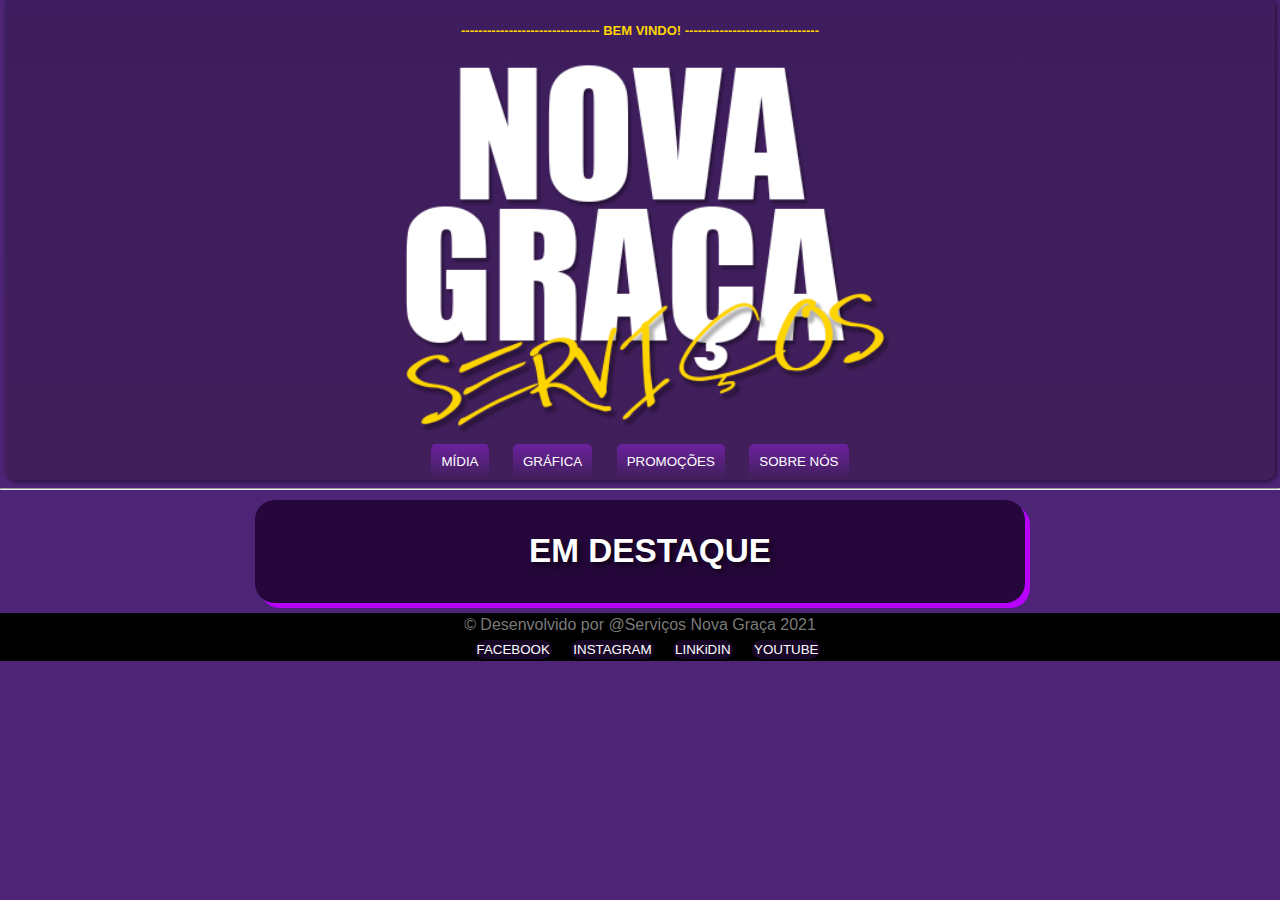
<file: index.html>
<!DOCTYPE html>
<html lang="pt-br">
   <head>
    <meta charset="UTF-8">
    <meta name="viewport" content="width=device-width, initial-scale=1.0">
    <title>NOVA GRAÇA</title>
    <link rel="stylesheet" href="style.css">
   </head>

<body>

<header>
        <h3 id="hoyohoyo"> -------------------------------- BEM VINDO! -------------------------------  </h3>
        
        <img class="logoempresa" src="imagens/logo-oficial.png" alt="nova graca logo">
        
        <nav>     
        <a class="midia"  href="midia.html">MÍDIA</a>
        <a class="midia" href="grafica.html">GRÁFICA</a>
        <a class="midia" href="promocoes.html">PROMOÇÕES</a>
        <a class="midia" href="sobrenos.html">SOBRE NÓS</a>
        </nav>
</header>
<hr>


<main>
      
    <h1>EM DESTAQUE</h1> 
    
</main>

</body>
<footer style="margin-top: auto;">
        <p class="rodape"> &copy; Desenvolvido por @Serviços Nova Graça 2021</p>
        <P class="rodape"><a href="#"  class="link">FACEBOOK</a> <a href="#" class="link">INSTAGRAM</a> <a href="#" class="link">LINKiDIN</a> <a href="#" class="link">YOUTUBE</a></P>
 </footer>
 
</html>
</file>
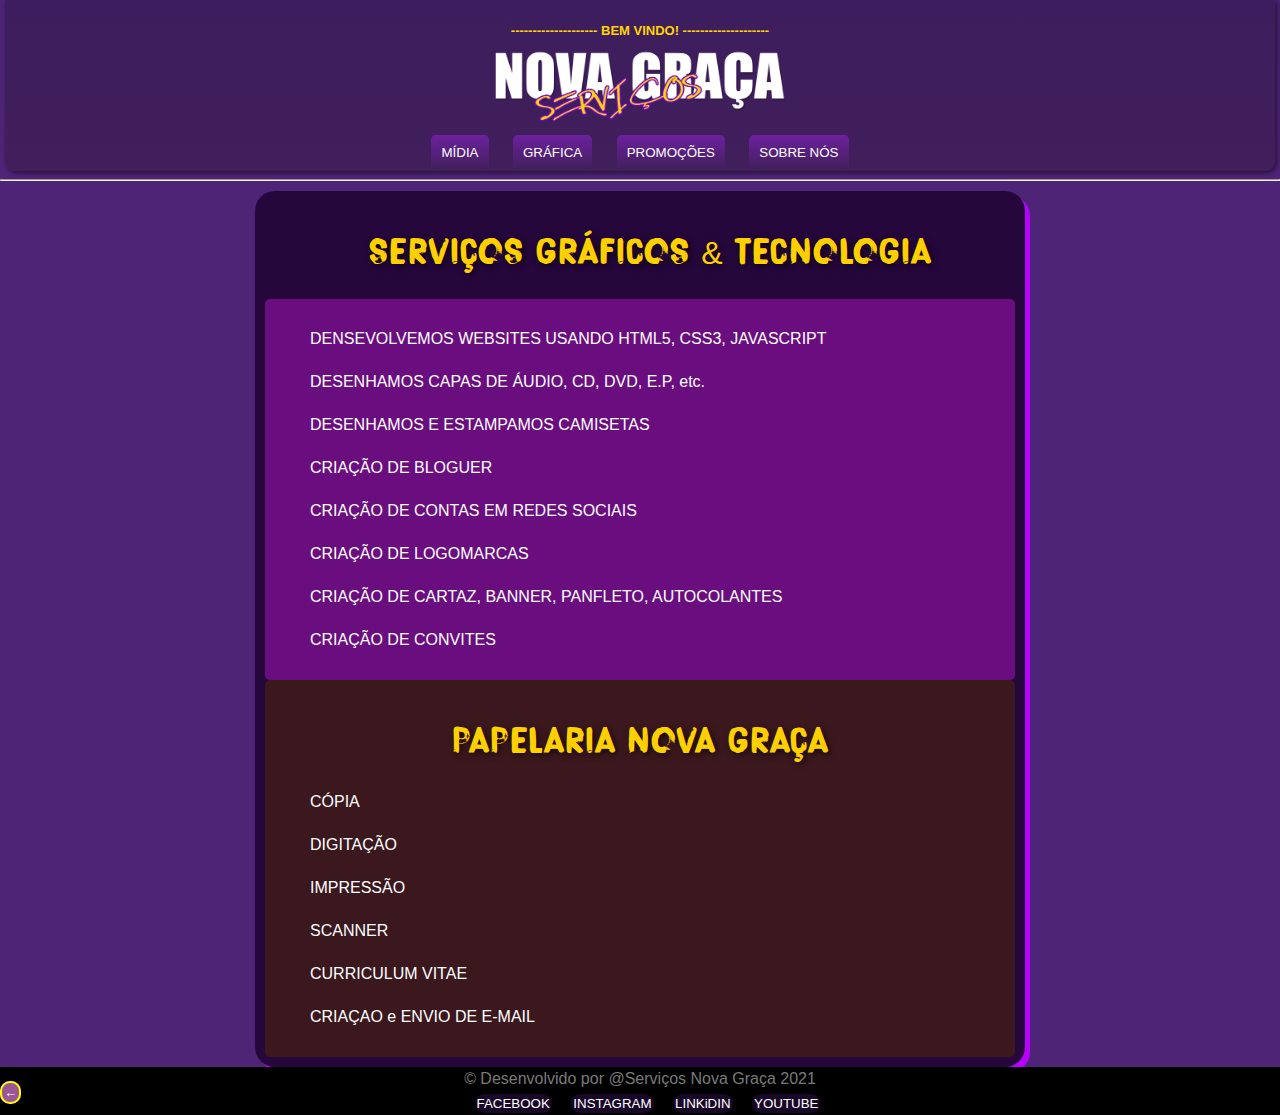
<file: grafica.html>
<!DOCTYPE html>
<html lang="pt-br">
<head>
    <meta charset="UTF-8">
    <meta name="viewport" content="width=device-width, initial-scale=1.0">
    <title>Grafica</title>
    <link rel="stylesheet" href="style.css">
</head>
<body>
    <header>
        <h3 id="hoyohoyo">-------------------- BEM VINDO! --------------------</h3>
        <img class="logopequeno" src="imagens/logo-oficial-pequeno.png" alt="Logo Nova Graça">
        <nav>     
            <a class="midia"  href="midia.html">MÍDIA</a>
            <a class="midia" href="grafica.html">GRÁFICA</a>
            <a class="midia" href="promocoes.html">PROMOÇÕES</a>
            <a class="midia" href="sobrenos.html">SOBRE NÓS</a>
         </nav>

</header>
    <hr>
<main>
    <h2>SERVIÇOS GRÁFICOS & Tecnologia</h2>
        <section>
            
            <ul>
                <li> DENSEVOLVEMOS WEBSITES USANDO HTML5, CSS3, JAVASCRIPT </li>
                <li>DESENHAMOS CAPAS DE ÁUDIO, CD, DVD, E.P, etc.</li>
                <li> DESENHAMOS E ESTAMPAMOS CAMISETAS</li>
                <li> CRIAÇÃO DE BLOGUER</li>
                <li> CRIAÇÃO DE CONTAS EM REDES SOCIAIS</li>
                 <li>CRIAÇÃO DE LOGOMARCAS</li>
                <li> CRIAÇÃO DE CARTAZ, BANNER, PANFLETO, AUTOCOLANTES</li>
                <li>CRIAÇÃO DE CONVITES</li>
            </ul>
           
        </section>
        <aside>
            <h2>
                PAPELARIA NOVA GRAÇA
            </h2>
            <ul>
                <li>
                    CÓPIA
                </li>
                <li>
                    DIGITAÇÃO
                </li>
                <li>
                    IMPRESSÃO
                </li>
                <li>
                    SCANNER
                </li>
                <li>
                    CURRICULUM VITAE
                </li>
                <li>
                    CRIAÇAO e ENVIO DE E-MAIL
                </li>
            </ul>

        </aside>
 </main>
 <p id="botao">
    <a href="index.html" class="botao">←</a>
</p>
<footer>
    <p class="rodape"> &copy; Desenvolvido por @Serviços Nova Graça 2021</p>
    <P class="rodape"><a href="#"  class="link">FACEBOOK</a> <a href="#" class="link">INSTAGRAM</a> <a href="#" class="link">LINKiDIN</a> <a href="#" class="link">YOUTUBE</a></P>
</footer>
</body>
</html>
</file>
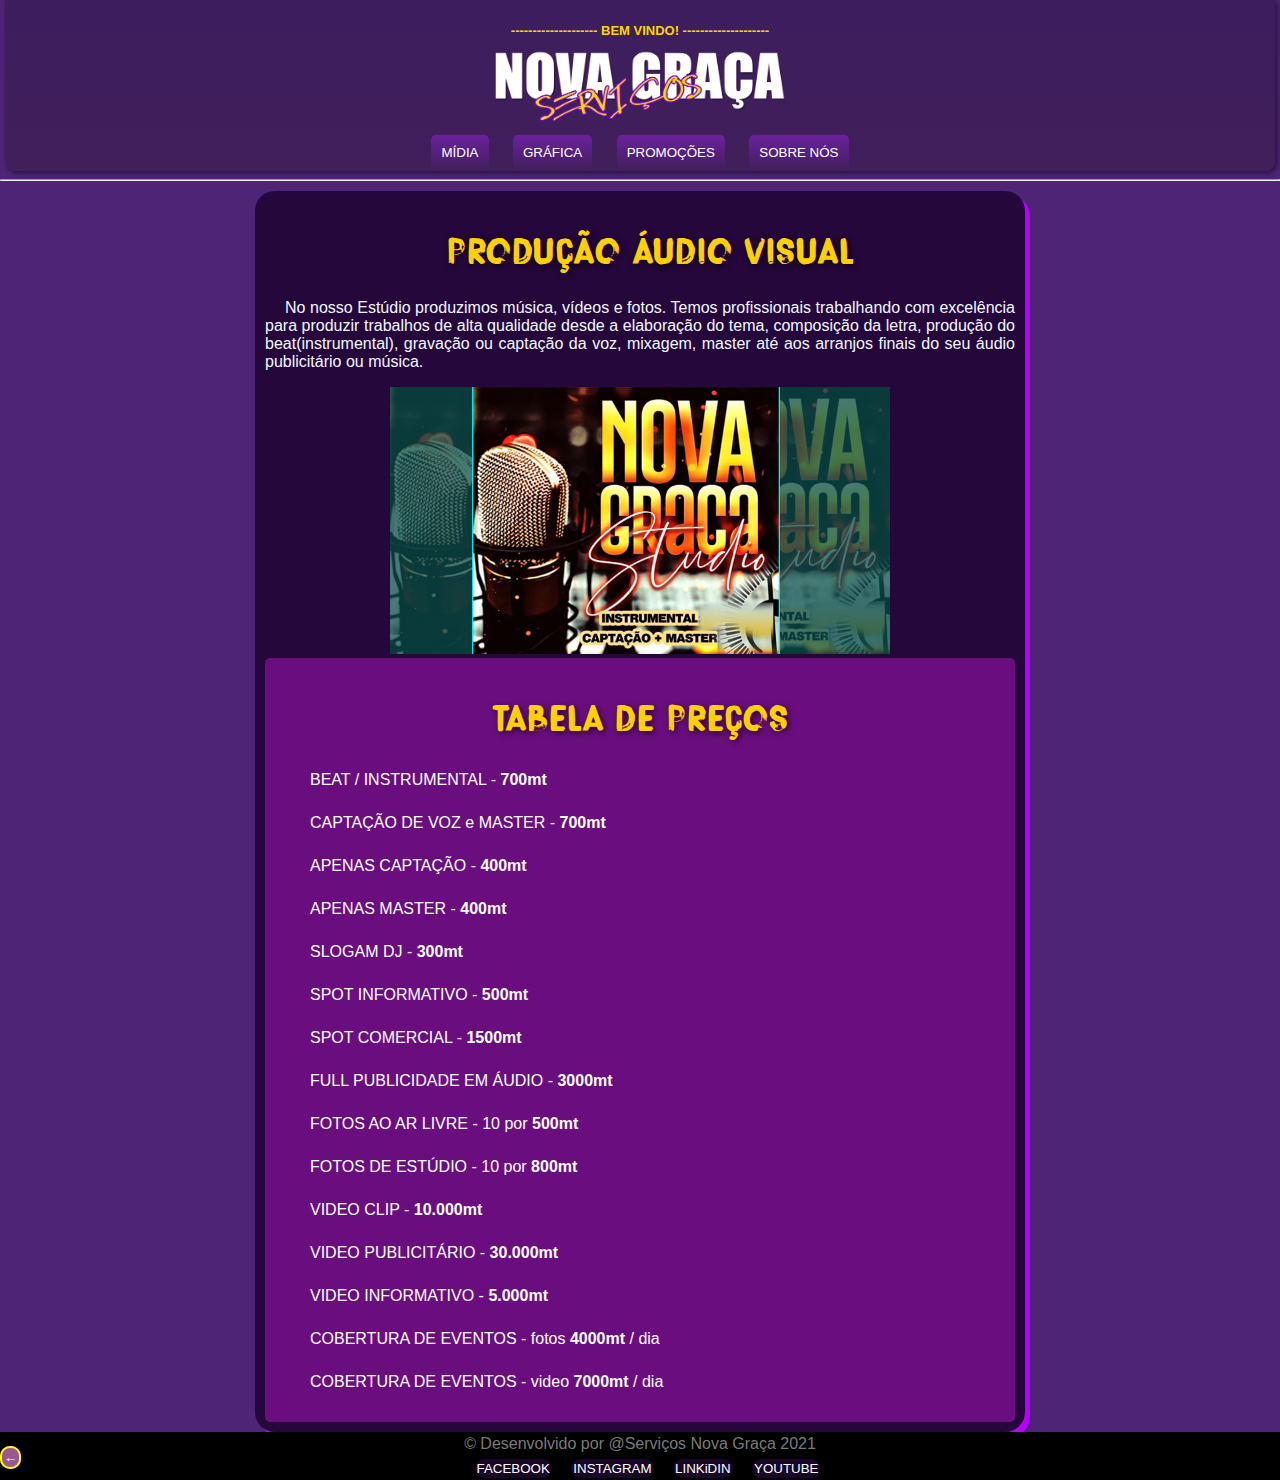
<file: midia.html>
<!DOCTYPE html>
<html lang="pt-br">
<head>
    <meta charset="UTF-8">
    <meta name="viewport" content="width=device-width, initial-scale=1.0">
    <title>Midia</title>
    <link rel="stylesheet" href="style.css">
</head>
<body>
    <header>
        <h3 id="hoyohoyo">-------------------- BEM VINDO! --------------------</h3>
        <img class="logopequeno" src="imagens/logo-oficial-pequeno.png" alt="Logo Nova Graça">
        <nav>     
            <a class="midia"  href="midia.html">MÍDIA</a>
            <a class="midia" href="grafica.html">GRÁFICA</a>
            <a class="midia" href="promocoes.html">PROMOÇÕES</a>
            <a class="midia" href="sobrenos.html">SOBRE NÓS</a>
            </nav>
   </header>
   <hr>
   <main>
        <h2>Produção Áudio Visual</h2>
        <p>No nosso Estúdio produzimos música, vídeos e fotos. Temos profissionais trabalhando com excelência para produzir trabalhos de alta qualidade desde a elaboração do tema, composição da letra, produção do beat(instrumental), gravação ou captação da voz, mixagem, master até aos arranjos finais do seu áudio publicitário ou música. </p>
        <img src="imagens/logo-studio.jpg" alt="">
        <section>
            <h2>Tabela de preÇos</h2>
            <ul>
                <li>BEAT / INSTRUMENTAL - <strong>700mt</strong></li>
                    <li>
                        CAPTAÇÃO DE VOZ e MASTER - <strong>700mt</strong>
                    </li>
                    <li>
                        APENAS CAPTAÇÃO - <strong>400mt</strong>
                    </li>
                    <li>
                        APENAS MASTER - <strong>400mt</strong>
                    </li>
                    <li>
                        SLOGAM DJ - <strong>300mt</strong>
                    </li>
                    <li>
                        SPOT INFORMATIVO - <strong>500mt</strong>
                    </li>
                    <li>
                        SPOT COMERCIAL - <strong>1500mt</strong>
                    </li>
                    <li>
                        FULL PUBLICIDADE EM ÁUDIO - <strong>3000mt</strong>
                    </li>
                    
                    <li>
                        FOTOS AO AR LIVRE - 10 por <strong> 500mt</strong>
                    </li>
                    <li>
                        FOTOS DE ESTÚDIO - 10 por <strong>800mt</strong>
                    </li>
                    <li>
                        VIDEO CLIP - <strong>10.000mt</strong>
                    </li>
                    <li>
                        VIDEO PUBLICITÁRIO - <strong>30.000mt</strong>
                    </li>
                    <li>
                        VIDEO INFORMATIVO    - <strong>5.000mt</strong>
                    </li>
                    <li>
                        COBERTURA DE EVENTOS - fotos <strong>4000mt</strong> / dia
                    </li>
                    <li>
                        COBERTURA DE EVENTOS - video <strong>7000mt </strong>/ dia
                    </li>
            </ul>
         
        </section>


    </main> 
    <p id="botao" ><a href="index.html" class="botao">←</a></p>
</body>
<footer>
    <p class="rodape"> &copy; Desenvolvido por @Serviços Nova Graça 2021</p>
    <P class="rodape"><a href="#"  class="link">FACEBOOK</a> <a href="#" class="link">INSTAGRAM</a> <a href="#" class="link">LINKiDIN</a> <a href="#" class="link">YOUTUBE</a></P>
</footer>
</html>
</file>
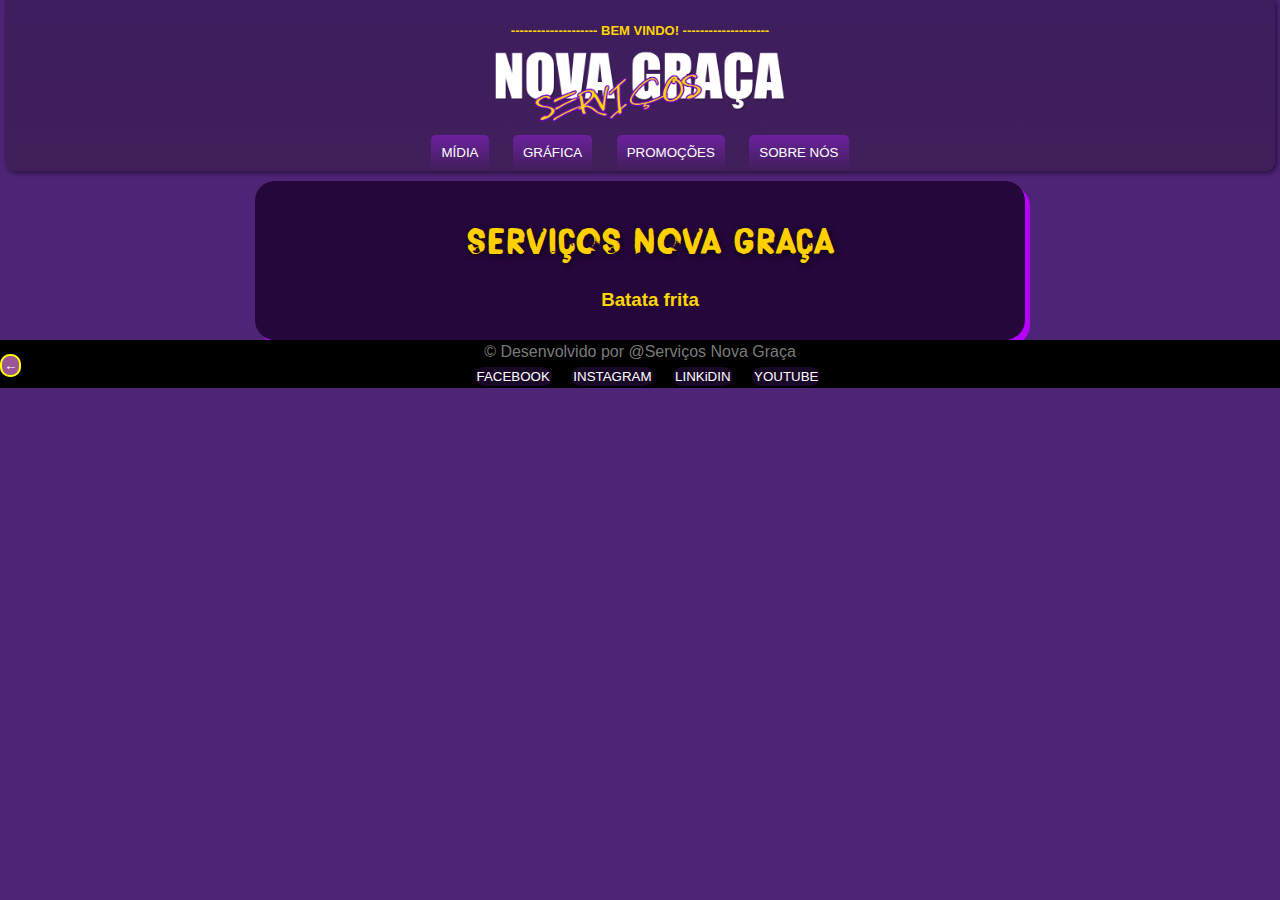
<file: promocoes.html>
<!DOCTYPE html>
<html lang="pt-br">
<head>
    <meta charset="UTF-8">
    <meta name="viewport" content="width=device-width, initial-scale=1.0">
    <title>Pastelaria</title>
    <link rel="stylesheet" href="style.css">

</head>
<body>
    <header>
        <h3 id="hoyohoyo">-------------------- BEM VINDO! --------------------</h3>
        <img class="logopequeno" src="imagens/logo-oficial-pequeno.png" alt="Logo Nova Graça">
        <nav>     
            <a class="midia"  href="midia.html">MÍDIA</a>
            <a class="midia" href="grafica.html">GRÁFICA</a>
            <a class="midia" href="promocoes.html">PROMOÇÕES</a>
            <a class="midia" href="sobrenos.html">SOBRE NÓS</a>
            </nav>

</header>
<main>
    
        <h2>Serviços Nova Graça</h2>
        <h3>Batata frita</h3>
    
</main>
    <p id="botao">
        <a href="index.html" class="botao">←</a>
    </p>
    <footer>
        <p class="rodape"> &copy; Desenvolvido por @Serviços Nova Graça</p>
        <P class="rodape"><a href="#"  class="link">FACEBOOK</a> <a href="#" class="link">INSTAGRAM</a> <a href="#" class="link">LINKiDIN</a> <a href="#" class="link">YOUTUBE</a></P>
 </footer>
</body>
</html>
</file>
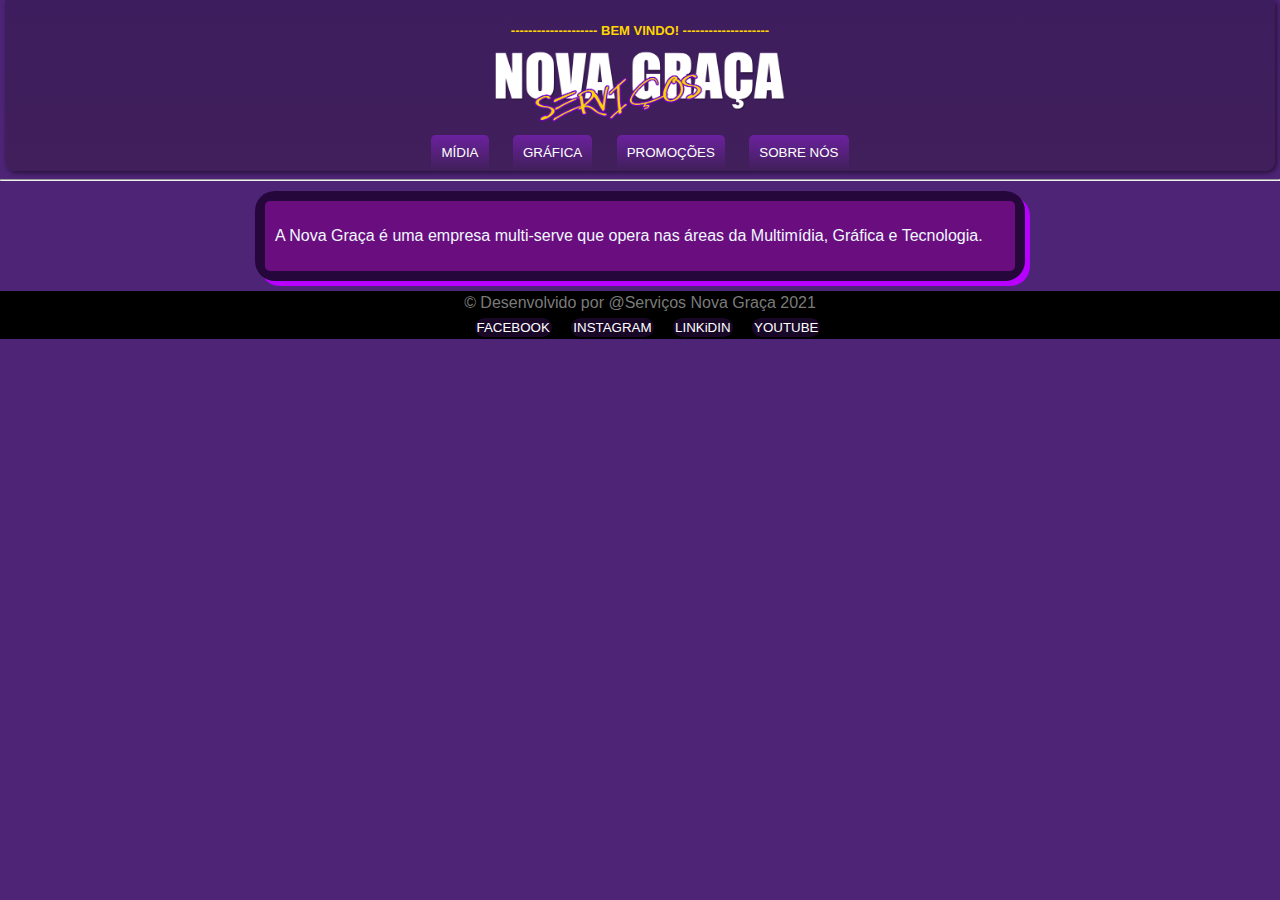
<file: sobrenos.html>
<!DOCTYPE html>
<html lang="pt">
<head>
    <meta charset="UTF-8">
    <meta name="viewport" content="width=device-width, initial-scale=1.0">
    <title>Sobre Nos</title>
    <link rel="stylesheet" href="style.css">
</head>
<body>
   
<header>
    <h3 id="hoyohoyo">-------------------- BEM VINDO! --------------------</h3>
    
    <img class="logopequeno" src="imagens/logo-oficial-pequeno.png" alt="Logo Nova Graça">
    
    <nav>     
    <a class="midia"  href="midia.html">MÍDIA</a>
    <a class="midia" href="grafica.html">GRÁFICA</a>
    <a class="midia" href="promocoes.html">PROMOÇÕES</a>
    <a class="midia" href="sobrenos.html">SOBRE NÓS</a>
    </nav>
</header>
<hr>


<main>
  
   <section>
    <p>A Nova Graça é uma empresa multi-serve que opera nas áreas da Multimídia, Gráfica e Tecnologia. </p>
   </section>


</main>
<footer style="margin-top:auto;">
    <p class="rodape"> &copy; Desenvolvido por @Serviços Nova Graça 2021</p>
    <P class="rodape"><a href="#"  class="link">FACEBOOK</a> <a href="#" class="link">INSTAGRAM</a> <a href="#" class="link">LINKiDIN</a> <a href="#" class="link">YOUTUBE</a></P>
</footer>
</body>
</html>
</file>
<file: style.css>
@charset "UTF-8";

@font-face{
  font-family: 'boris';
  src: url('fontes/DK\ Boris\ Brush.ttf') format('truetype');
  font-weight: normal;
  font-size: xx-small;
}

body {

  background-color: rgb(78, 36, 119);
  text-align: center;
  font-family: 'Franklin Gothic Medium', 'Arial Narrow', Arial, sans-serif; 
  margin: 0px;
  min-width: 150px;
  
 
}

header {
  background-image: linear-gradient( to bottom, #04050538, #411f5b );
  padding: 10px 10px 10px 10px;
  margin: auto;
  min-width: 200px;
  margin: 0px 5px 0px 5px;
  box-shadow: 2px 2px 5px rgba(0, 0, 0, 0.535);
  border-radius: 0px 0px 10px 10px;

}
h3#hoyohoyo {
  font-family: sans-serif;
  font-size: small;
}



main {
  background-color: hsl(275, 78%, 13%);
  padding: 10px 10px 10px 10px;
  margin: auto;
  min-width: 200px;
  max-width: 750px;
  border-radius: 20px;
  box-shadow: 5px 5px #b700ff;
  margin-top: 10px;
  margin-bottom: 10px;
  text-indent: 20px;
}

section {
  background-color: #b217c77e;
  padding: 10px;
  border-radius: 5px;
  color: white;
  text-indent: 0px;
}

aside {
  background-color: #532a037e;
  padding: 10px;
  border-radius: 5px;
  color: white;
  text-indent: 0px;
}
ul {
  font-family: Arial, Helvetica, sans-serif;
  
}
li {
  
  margin: 15px;
  margin-left: -10px;
  list-style: none;
  text-align: left;
  padding: 5px;
}




h1 {
  font-family:Arial, Helvetica, sans-serif; 
color: rgb(255, 255, 255);
  font-size: 25pt;
  text-shadow: 3px 3px 5px rgba(0, 0, 0, 0.672);

}

h2 {
  font-family: 'boris', sans-serif;
  color: rgb(255, 208, 0);
  font-weight: normal;
  font-size: xx-large;
  text-shadow: 2px 2px 6px rgba(0, 0, 0, 0.645);
  text-transform: uppercase;
  
}

h3 {
  color: #ffd500;
}

p {
  color: aliceblue;
  text-align: justify;
 }



 a {
  background-color: #892be22c;
  padding: 10px;
  border-radius: 10px;
  color: white;
  text-decoration: none;
  font-size: 10pt;
}

.logopequeno {
  max-width: 300px;
  width: 100%;
  margin-bottom: 15px;
  margin-top: -20px;
}
img {
  max-width: 500px;
  width: 100%;
}

.midia {
  padding: 10px;
  background-image: linear-gradient(to bottom, #af24ff4f, #411f5b);
  border-radius: 5px;
  margin: 10px;
}

a:hover {
 background-color: rgb(243, 12, 243);
}

p#botao {
  font-family: 'Gill Sans', 'Gill Sans MT', Calibri, 'Trebuchet MS', sans-serif;
  display: block;
  font-size: medium;
  font-weight: bold;
}


.botao {
  background-color: rgb(155, 87, 149);
  color: white;
  text-decoration: none;
  border: 2px solid yellow;
  padding: 2px 2px 2px 2px;
  margin-bottom: 0px;
}

footer {
  background-color: rgb(0, 0, 0);
  margin-top: -50px;
  
}

.rodape {
  color: rgba(167, 168, 166, 0.747);
  text-align: center;
  margin: 0px;
  padding: 3px;
}
.link {
  padding: 2px;
  margin-left: 15px;
}
</file>
